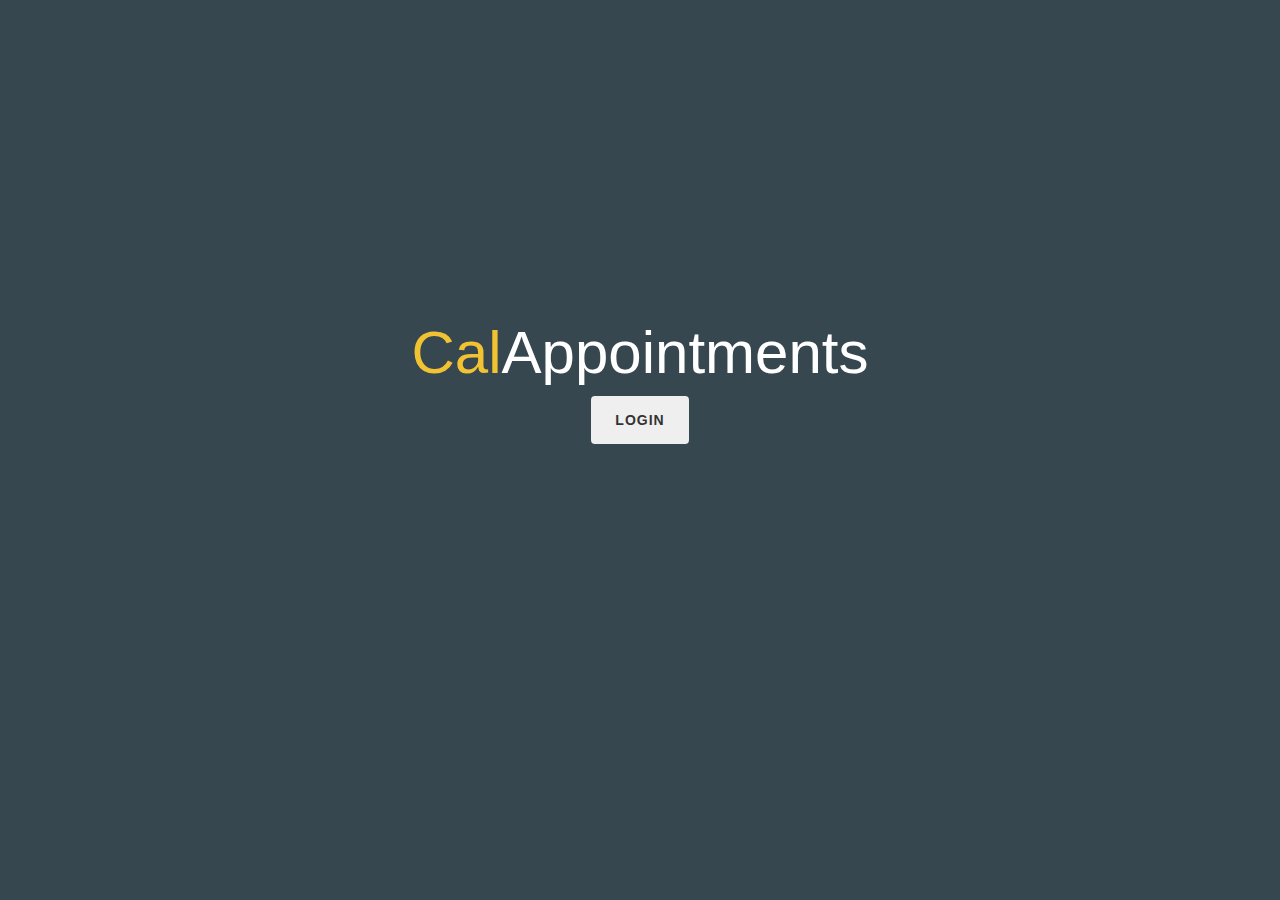
<file: templates/index.html>
<!DOCTYPE html>
<html>
	<head>
		<title>Cal Appointments</title>
		<meta charset="utf-8">
		<meta name="viewport" content="width=device-width, initial-scale=1">
		<link rel="stylesheet" href="https://maxcdn.bootstrapcdn.com/bootstrap/3.3.7/css/bootstrap.min.css">
		<script src="https://ajax.googleapis.com/ajax/libs/jquery/3.1.1/jquery.min.js"></script>
		<script src="https://maxcdn.bootstrapcdn.com/bootstrap/3.3.7/js/bootstrap.min.js"></script>
	</head>
	<style>
.bg-1 {
    background-color: #37474f; /* Navy Blue */

}
.white-text{
	color:#ffffff;
	font-size: 60px;
}
.yellow-text{
	color: #f1c232;
	font-size: 60px;
	padding-top: 300px;
}
.btn-special {
    padding: 14px 24px;
    border: 0 none;
    font-weight: 700;
    letter-spacing: 1px;
    text-transform: uppercase;
		float: center;
		margin-left: :50px



}

</style>

	<body class="bg-1">
		<div class="container-fluid">
			<div class="row">
				<div class="col-md-12" align="center">
					<h1 class="yellow-text">Cal<span class="white-text">Appointments</h1>
				</div>
			</div>

			<div class="row">
				<div class="col-md-12" align="center">
					<form action="/login" class="col-md-12" method="GET">
						<button type="submit" class="btn btn-special">Login</button>
					</form>
				</div>
			</div>


		</div>
	</body>
</html>
</file>
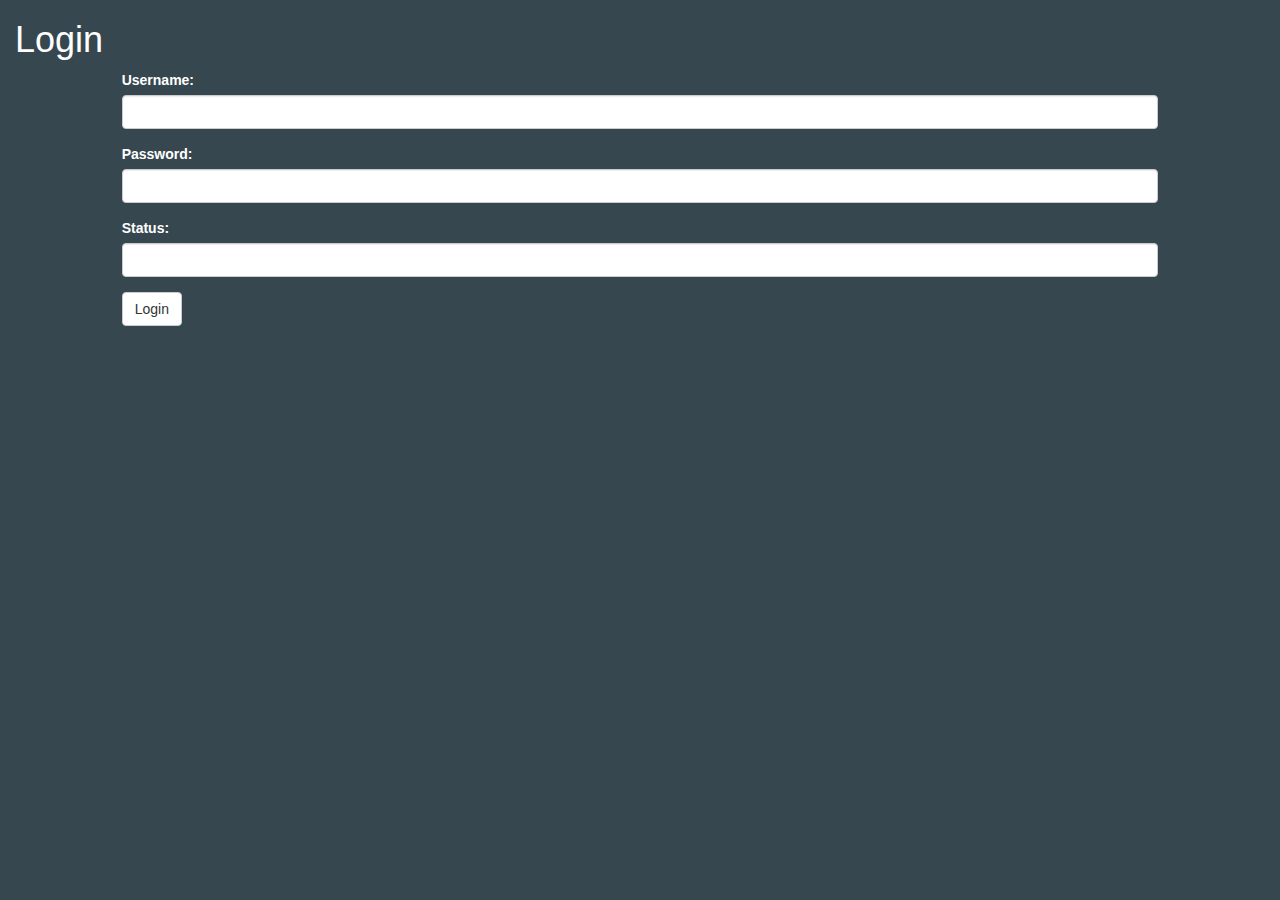
<file: templates/login.html>
<!DOCTYPE html>
<html>
	<head>

		<title>Login</title>
		<meta charset="utf-8">
		<meta name="viewport" content="width=device-width, initial-scale=1">
		<link rel="stylesheet" href="https://maxcdn.bootstrapcdn.com/bootstrap/3.3.7/css/bootstrap.min.css">
		<script src="https://ajax.googleapis.com/ajax/libs/jquery/3.1.1/jquery.min.js"></script>
		<script src="https://maxcdn.bootstrapcdn.com/bootstrap/3.3.7/js/bootstrap.min.js"></script>
	</head>
	<style>
.bg-1 {
		background-color: #37474f; /* Navy Blue */
		color:#ffffff;

}
</style>
	<body class="bg-1">

		<div class="container-fluid">
			<div class="row">
				<div class="col-md-6">
					<h1>Login</h1>
				</div>
			</div>

			<div class="row">
				<div class="col-md-1">

				</div>
				<form action="/login" class="col-md-10" method="POST">
					<div class="form-group">
						<label for="username">Username:</label>
						<input type="text" class="form-control" id="username" name="username">
					</div>
					<div class="form-group">
						<label for="password">Password:</label>
						<input type="password" class="form-control" id="password" name="password">
					</div>
					<div class="form-group">
						<label for="status">Status:</label>
						<input type="text" class="form-control" id="status" name="status">
					</div>

					<button type="submit" class="btn btn-default">Login</button>
				</form>
				<div class="col-md-1">

				</div>
			</div>
	</body>
</html>
</file>
